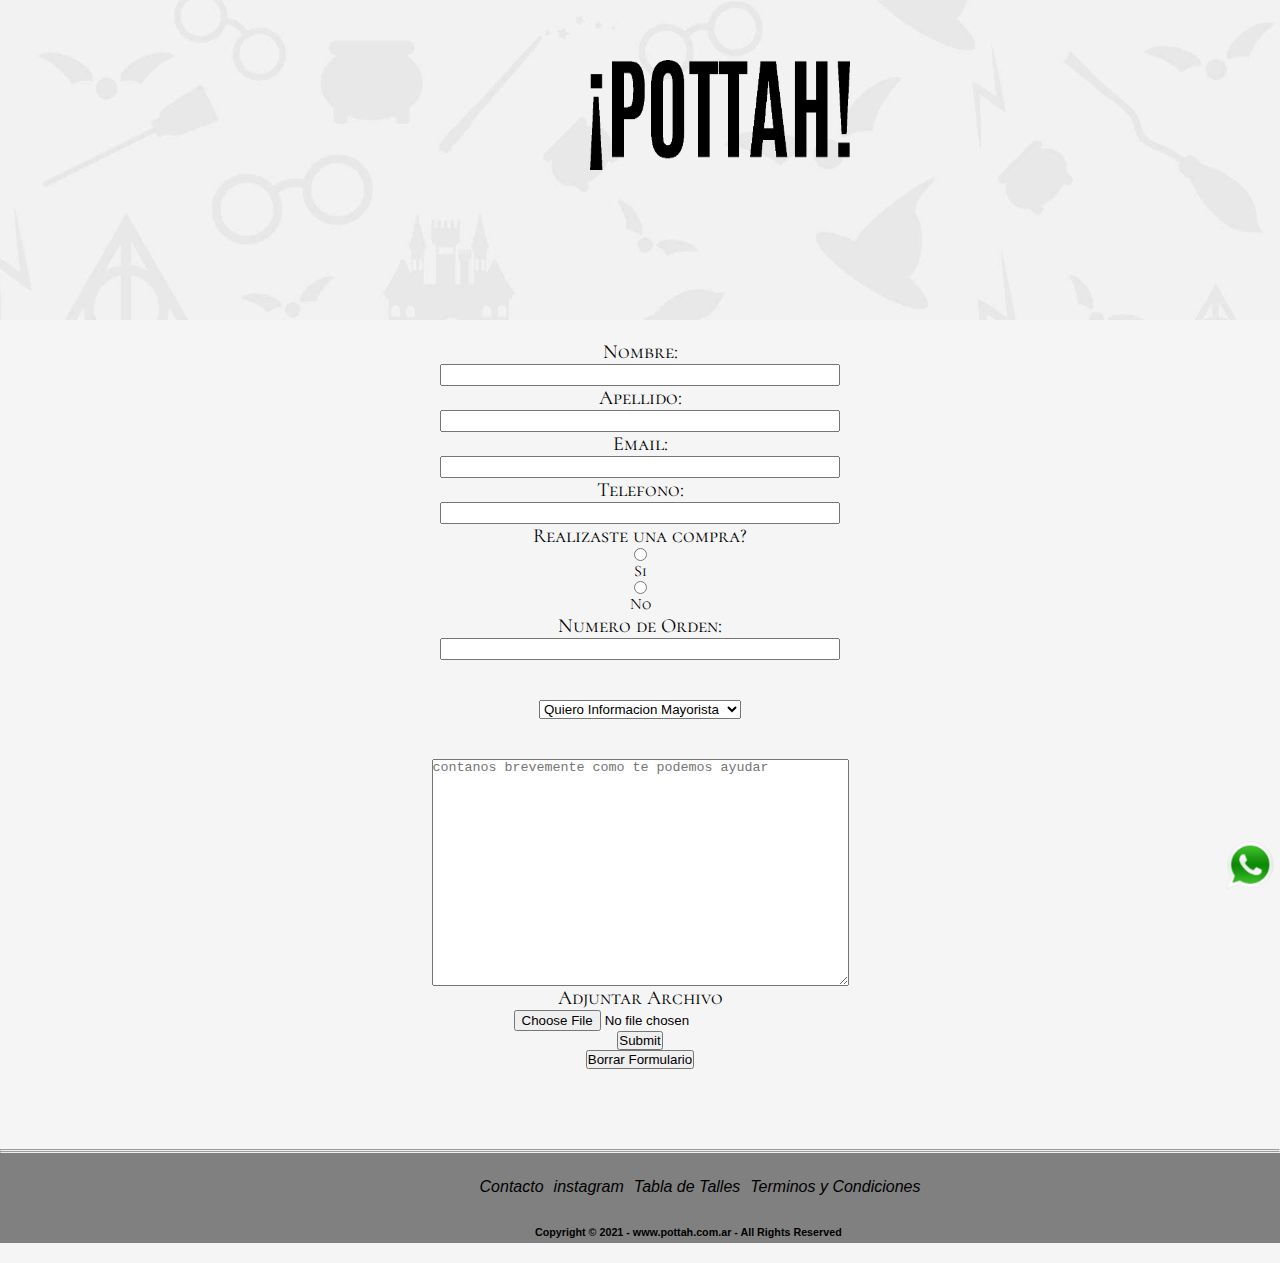
<file: Pages/Contacto.html>
<!DOCTYPE html>
<html lang="en">

<head>
    <meta charset="UTF-8">
    <meta http-equiv="X-UA-Compatible" content="IE=edge">
    <meta name="viewport" content="width=device-width, initial-scale=1.0">
    <link rel="stylesheet" href="../estilos.css">
    <link rel="preconnect" href="https://fonts.googleapis.com">
    <link rel="preconnect" href="https://fonts.gstatic.com" crossorigin>
    <link href="https://fonts.googleapis.com/css2?family=Cormorant+SC:wght@300&display=swap" rel="stylesheet">
    <title>Contacto</title>

</head>

<body>
    <div class="headerContacto">
        <header class="header">
            <a href="../index.html">
            <img class="logo__contacto" src="../imagenes/logo.png" width="300" height="150"></a>
            <h2 class="titulo__form">Contactate con Nosotros</h2>
                
        </header>
    </div>
    
    <main>
        <div class="content">
        <form class="form-contact" action="#" method="get" enctype="text/plain">

           
                <label for="nombre">Nombre:</label>
                <input type="text" class="controls" name= "" id="nombre">

                <label for="apellido">Apellido:</label>
                <input type="text"  class="controls" name="" id="apellido">
     
                <label for="email">Email:</label>
                <input type="email" class="controls" name="" id="email" required>

                <label for="telefono">Telefono:</label>
                <input type="telephone" class="controls" name= "" id="telefono" required>
            
                <label for="">Realizaste una compra?</label>
                <input type="radio" name="compra" value="1"> Si
                <input type="radio" name="compra" value="2"> No
            
                <label for="numero de orden">Numero de Orden:</label>
                <input type="text" class="controls" Id="numero de orden">
            <br>
            <br>
                <select name="motivo contacto" id="motivo contacto">
                    <option value=1>Quiero Informacion Mayorista</option>
                    <option value=2>Hice una compra y no la recibi</option>
                    <option value=3>Necesito ayuda para comprar</option>
                    <option value=4>Tuve problemas con el pago</option>
                    <option value=5>Otro</option>
                </select>
           
          <br>
          <br>
                <textarea name="comentarios" id="comentarios" cols="50" rows="15"
                    placeholder="contanos brevemente como te podemos ayudar"></textarea>
            
                <label for="adjunto">Adjuntar Archivo</label>
                <input type="file" id="adjunto">
           
                <input type="submit">
                <input type="reset" value="Borrar Formulario">

            <div class="appcontacto1">
                <a href="https://wa.me/message/S4IJPPO3X4KMM1">
                    <img src="../imagenes/App2.png" width="80" height="80" alt="whatsapp">
                </a>
            </div>



        </form>

        <br>
        <br>
        <br>
        <br>
        <hr>
        <hr>
    </main>

    <footer>
        <div class="pie">
            <a class="titulo__seccion" href="./Pages/Contacto.html"> <i>Contacto</i>
                <a class="titulo__seccion" href="https://www.instagram.com/pottah.ok/?hl=es"> <i>instagram</i>
                    <a class="titulo__seccion" href="TablaDeTalles"> <i>Tabla de Talles</i>
                        <a class="titulo__seccion" href="TerminosYCondiciones"> <i>Terminos y Condiciones</i>
        </div>

        <h6>Copyright © 2021 - www.pottah.com.ar - All Rights Reserved</h6>

    </footer>






</body>

</html>
</file>
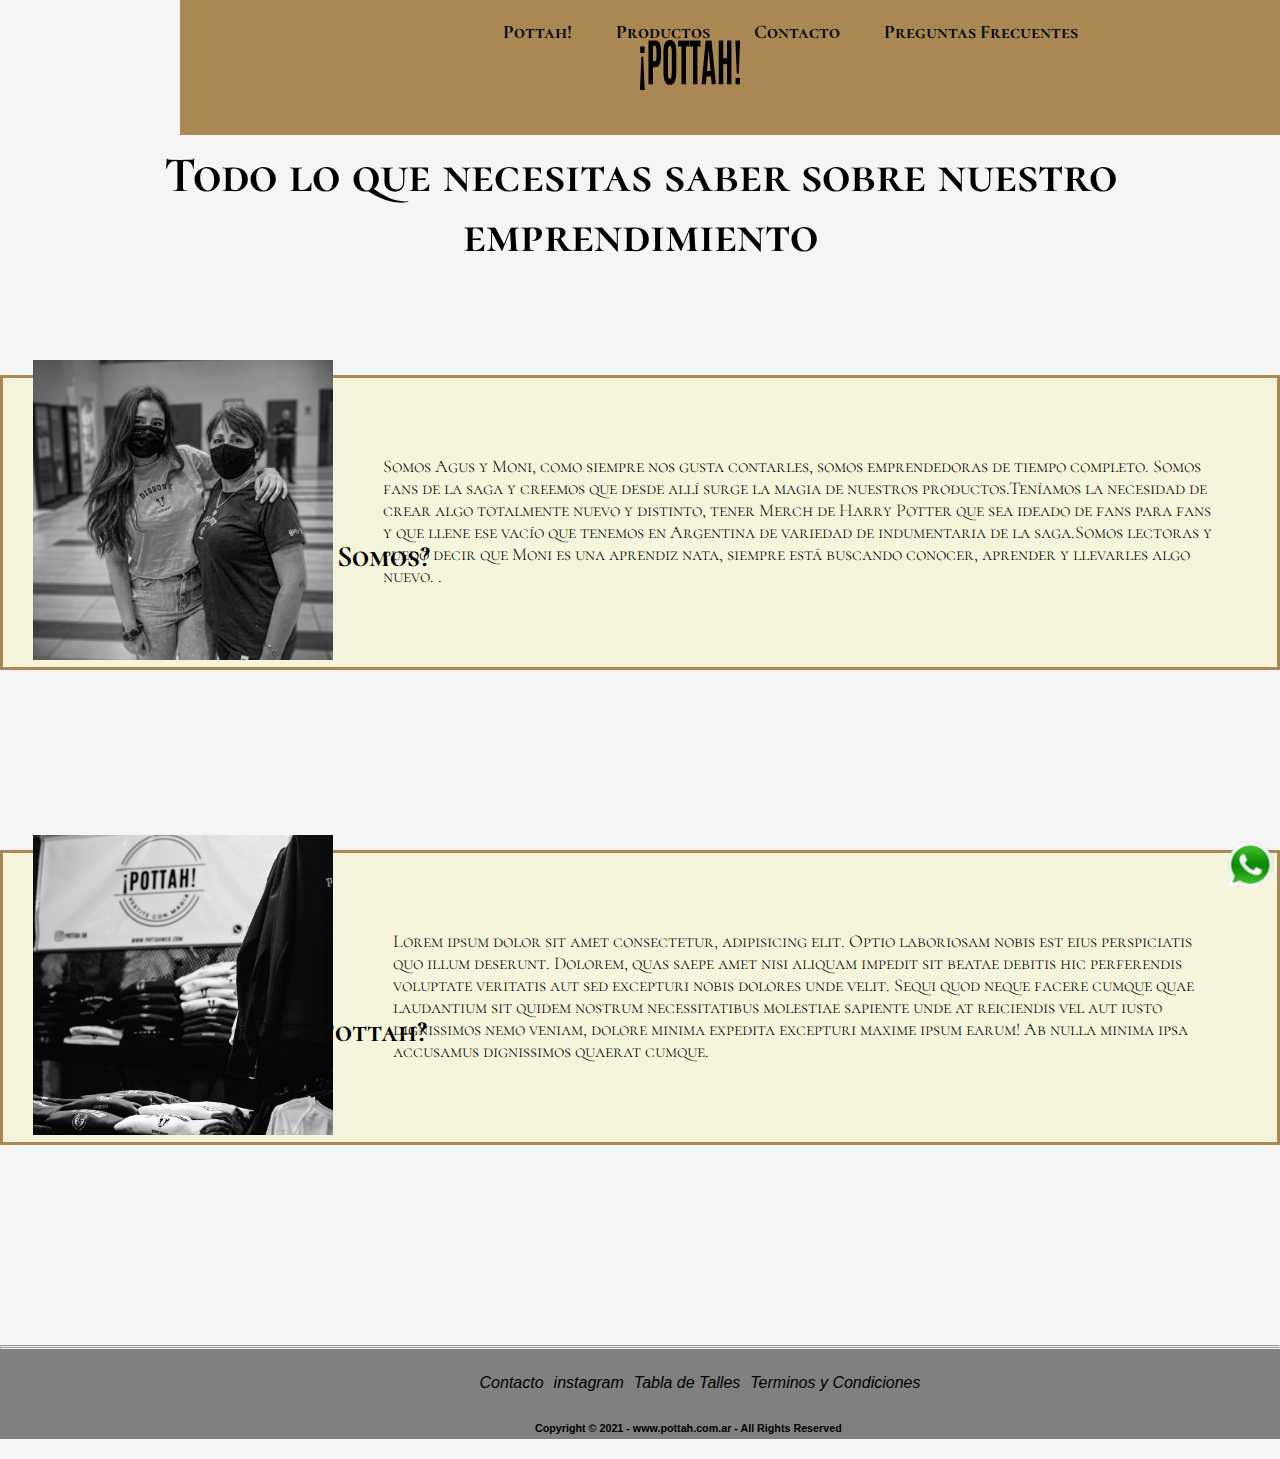
<file: Pages/Pottah!.html>
<!DOCTYPE html>
<html lang="en">
<head>
    <meta charset="UTF-8">
    <meta http-equiv="X-UA-Compatible" content="IE=edge">
    <meta name="viewport" content="width=device-width, initial-scale=1.0">
    <title>Pottah!</title>
    <link rel="stylesheet" href="../estilos.css">
    <link rel="preconnect" href="https://fonts.googleapis.com">
    <link rel="preconnect" href="https://fonts.gstatic.com" crossorigin>
    <link href="https://fonts.googleapis.com/css2?family=Cormorant+SC:wght@300&display=swap" rel="stylesheet">

</head>

    <body>
        <header class="header">
            <div class="logo__header">
                <a href="../index.html">
                    <img src="../imagenes/logo.png"width="100" height="50">
                </a>
            </div>
            <nav class="navMenu">
                <ul>
                    <li> <a href="../Pages/Pottah!.html">Pottah!</a></li>
                    <li> <a href="../Pages/Productos.html">Productos</a></li>
                    <li> <a href="../Pages/Contacto.html">Contacto</a></li>
                    <li> <a href="../Pages/Preguntas Frecuentes.html">Preguntas Frecuentes</a></li>
                </ul>
            </nav>
        </header>

        <h1> Todo lo que necesitas saber sobre nuestro emprendimiento</h1>

<section class="conteiner__nosotras">
<h2 class="tittle__nosotras"> ¿Quienes Somos? </h2> 
<img src="../imagenes/presentacion.webp" width="300px" height="300px" alt="">
<p class="sobre__nosotras">Somos Agus y Moni, como siempre nos gusta contarles, somos emprendedoras de tiempo completo. Somos fans de la saga y creemos que desde allí surge la magia de nuestros productos.Teníamos la necesidad de crear algo totalmente nuevo y distinto, tener Merch de Harry Potter que sea ideado de fans para fans y que llene ese vacío que tenemos en Argentina de variedad de indumentaria de la saga.Somos lectoras y puedo decir que Moni es una aprendiz nata, siempre está buscando conocer, aprender y llevarles algo nuevo. .</p>
</section> 
<br>
<br>
<br>
<br>
<br>
<br>
<br>
<br>
<br>
<br>

<section class="conteiner__pottah">
<h2 class="tittle__nosotras2">¿Que es Pottah?</h2>

<img src="../imagenes/pottah .jpeg" width="300px" height="300px">

<p class="sobre__pottah">Lorem ipsum dolor sit amet consectetur, adipisicing elit. Optio laboriosam nobis est eius perspiciatis quo illum deserunt. Dolorem, quas saepe amet nisi aliquam impedit sit beatae debitis hic perferendis voluptate veritatis aut sed excepturi nobis dolores unde velit. Sequi quod neque facere cumque quae laudantium sit quidem nostrum necessitatibus molestiae sapiente unde at reiciendis vel aut iusto dignissimos nemo veniam, dolore minima expedita excepturi maxime ipsum earum! Ab nulla minima ipsa accusamus dignissimos quaerat cumque.</p>
</section>

<div class="appcontacto1">
    <a href="https://wa.me/message/S4IJPPO3X4KMM1">
        <img src="../imagenes/App2.png" width="80" height="80" alt="whatsapp">
    </a>
</div>
<br>
<br>
<br>
<br>
<br>
<br>
<br>
<br>
<br>
<br>

<br>
<br>
<br>
<br>
<hr>
<hr>

<footer>
    <div class="pie">
        <a class="titulo__seccion" href="../Pages/Contacto.html"> <i>Contacto</i>
            <a class="titulo__seccion" href="https://www.instagram.com/pottah.ok/?hl=es"> <i>instagram</i>
                <a class="titulo__seccion" href="TablaDeTalles"> <i>Tabla de Talles</i>
                    <a class="titulo__seccion" href="TerminosYCondiciones"> <i>Terminos y Condiciones</i>
    </div>

    <h6>Copyright © 2021 - www.pottah.com.ar - All Rights Reserved</h6>

</footer>

</body>
</html>
</file>
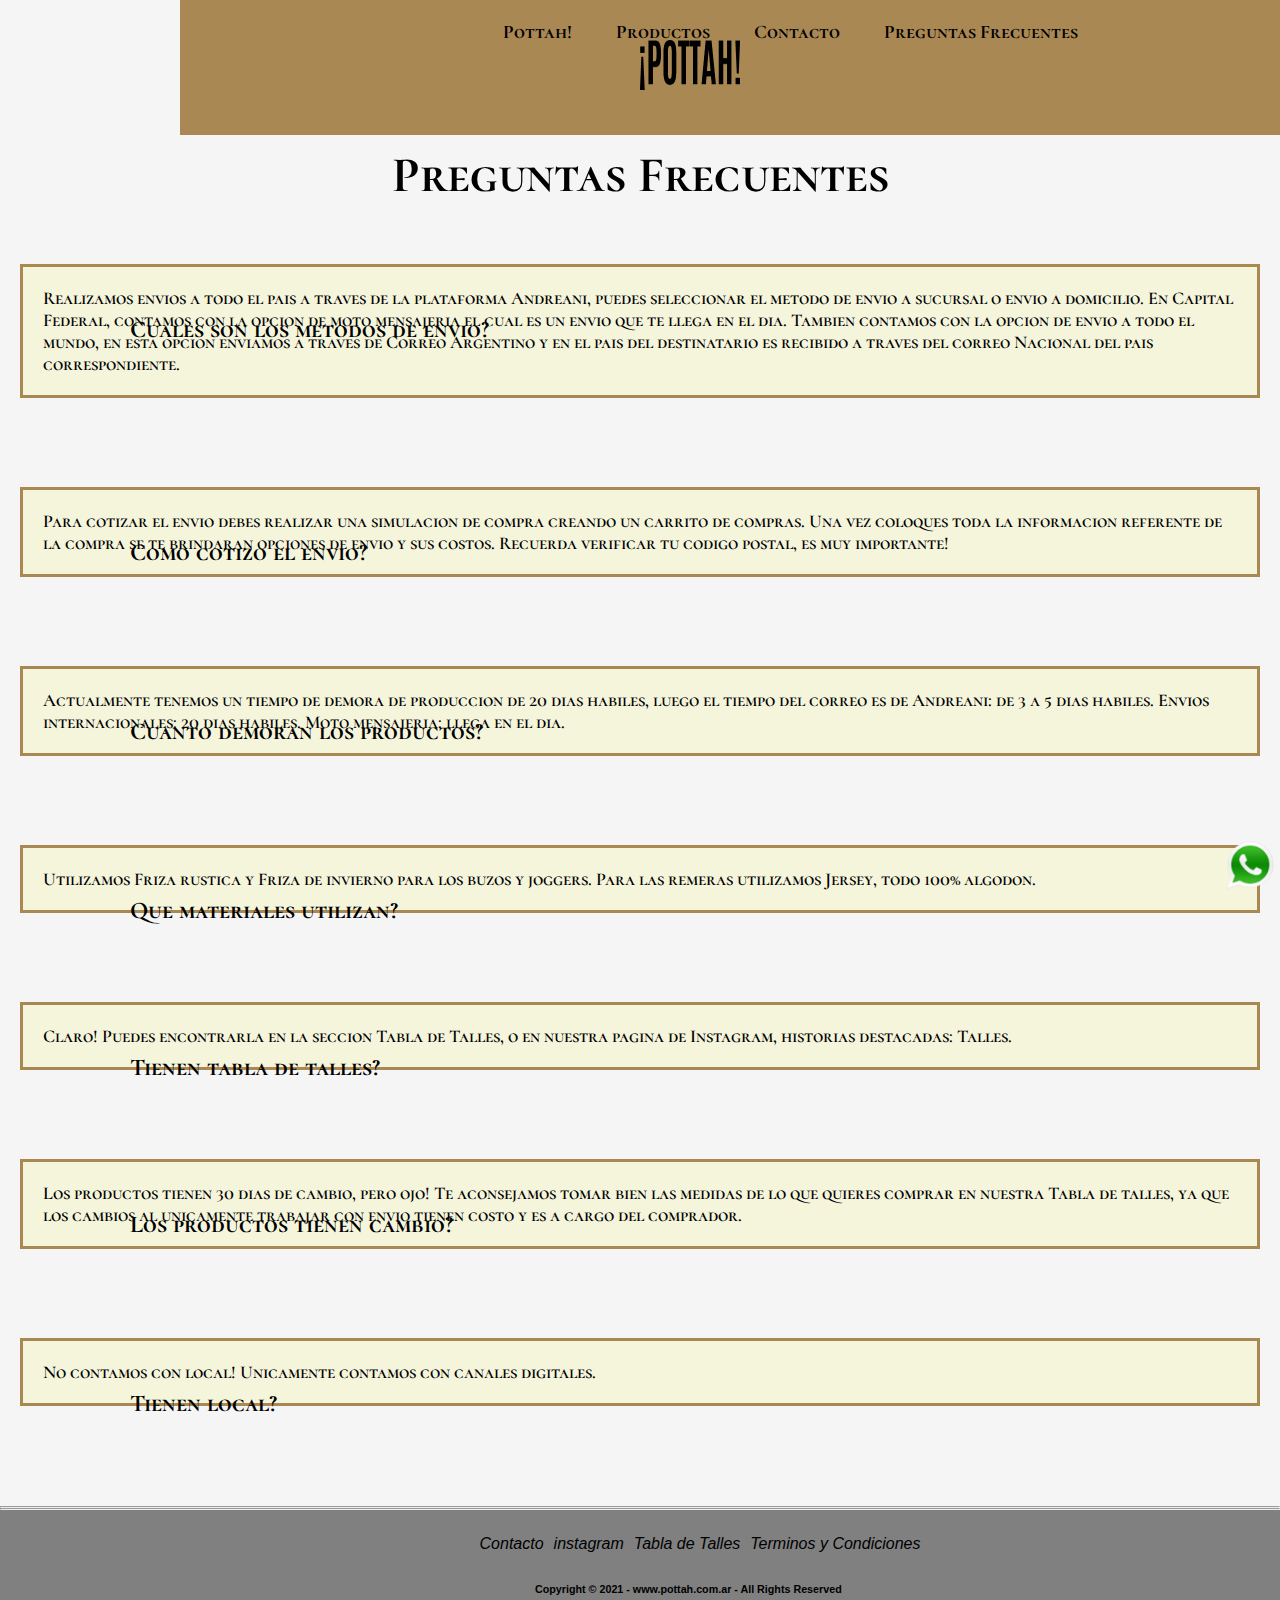
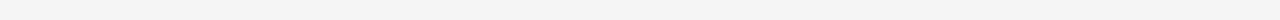
<file: Pages/Preguntas Frecuentes.html>
<!DOCTYPE html>
<html lang="en">

<head>
    <meta charset="UTF-8">
    <meta http-equiv="X-UA-Compatible" content="IE=edge">
    <meta name="viewport" content="width=device-width, initial-scale=1.0">
    <title>Preguntas Frecuentes</title>
    <link rel="stylesheet" href="../estilos.css">
    <link rel="preconnect" href="https://fonts.googleapis.com">
    <link rel="preconnect" href="https://fonts.gstatic.com" crossorigin>
    <link href="https://fonts.googleapis.com/css2?family=Cormorant+SC:wght@300&display=swap" rel="stylesheet">
</head>

<body>

    <header class="header">
        <div class="logo__header">
            <a href="../index.html">
                <img src="../imagenes/logo.png" width="100" height="50">
            </a>
        </div>
        <nav class="navMenu">
            <ul>
                <li> <a href="../Pages/Pottah!.html">Pottah!</a></li>
                <li> <a href="../Pages/Productos.html">Productos</a></li>
                <li> <a href="../Pages/Contacto.html">Contacto</a></li>
                <li> <a href="../Pages/Preguntas Frecuentes.html">Preguntas Frecuentes</a></li>
            </ul>
        </nav>
    </header>

    <h1 class="tittle__frecuentes">Preguntas Frecuentes</h1>

    <h2>Cuales son los metodos de envio?</h2>
    <p class="respuesta">Realizamos envios a todo el pais a traves de la plataforma Andreani, puedes seleccionar el metodo de envio a sucursal o envio a domicilio. En Capital Federal, contamos con la opcion de moto mensajeria el cual es un envio que te llega en el dia.
     Tambien contamos con la opcion de envio a todo el mundo, en esta opcion enviamos a traves de Correo Argentino y en el pais del destinatario es recibido a traves del correo Nacional del pais correspondiente. </p>

    <br>

    <h2>Como cotizo el envio?</h2>
    <p class="respuesta">Para cotizar el envio debes realizar una simulacion de compra creando un carrito de compras. Una vez coloques toda la informacion referente de la compra se te brindaran opciones de envio y sus costos. Recuerda verificar tu codigo postal, es muy importante!</p>
    <br>

    <h2>Cuanto demoran los productos?</h2>
    <p class="respuesta">Actualmente tenemos un tiempo de demora de produccion de 20 dias habiles, luego el tiempo del correo es de Andreani: de 3 a 5 dias habiles. Envios internacionales: 20 dias habiles. Moto mensajeria: llega en el dia.</p>
    <br>

    <h2>Que materiales utilizan?</h2>
    <p class="respuesta"> Utilizamos Friza rustica y Friza de invierno para los buzos y joggers. Para las remeras utilizamos Jersey, todo 100% algodon.</p>
    <br>

    <h2>Tienen tabla de talles?</h2>
    <p class="respuesta">Claro! Puedes encontrarla en la seccion Tabla de Talles, o en nuestra pagina de Instagram, historias destacadas: Talles.</p>
    <br>

    <h2>Los productos tienen cambio?</h2>
    <p class="respuesta">Los productos tienen 30 dias de cambio, pero ojo! Te aconsejamos tomar bien las medidas de lo que quieres comprar en nuestra Tabla de talles, ya que los cambios al unicamente trabajar con envio tienen costo y es a cargo del comprador.</p>
    <br>

    <h2>Tienen local?</h2>
    <p class="respuesta">No contamos con local! Unicamente contamos con canales digitales.</p>

<br>
<br>
<br>
<br>
<div class="appcontacto1">
    <a href="https://wa.me/message/S4IJPPO3X4KMM1">
        <img src="../imagenes/App2.png" width="80" height="80" alt="whatsapp">
    </a>
</div>
<hr>
<hr>

<footer>
    <div class="pie">
        <a class="titulo__seccion" href="../Pages/Contacto.html"> <i>Contacto</i>
            <a class="titulo__seccion" href="https://www.instagram.com/pottah.ok/?hl=es"> <i>instagram</i>
                <a class="titulo__seccion" href="TablaDeTalles"> <i>Tabla de Talles</i>
                    <a class="titulo__seccion" href="TerminosYCondiciones"> <i>Terminos y Condiciones</i>
    </div>

    <h6>Copyright © 2021 - www.pottah.com.ar - All Rights Reserved</h6>

</footer>




</body>

</html>
</file>
<file: estilos.css>
* {
    margin: 0;
    padding: 0;
    box-sizing: border-box;
}

#grid-area {
    display: grid;
    gap: 5px;
    grid-template-areas:
        "logo logo logo"
        "navegacion navegacion navegacion"
        "galeria galeria galeria"
        "galeria galeria galeria"
        "info info otrainfo"
        "redes redes redes";
    height: 980px;
    grid-template-columns: 1fr 1fr 1fr;
}

    

body {
    font-family: 'Cormorant SC', serif;
    background: white;
    width: 1450px;
    overflow-x: hidden;
}

header {
    grid-area: logo;
}

.logo__header {
    display: flex;
    justify-items: center;
    margin: 0;

}

.img__banner {
    margin-top: 20px;
    height: 600px;
    width: 1420px;
}

.ver__mas {
    width: 320px;
    height: 80px;
    text-decoration: none;
    border-style: groove;
    background: beige;
    opacity: 0.6;
    text-align: center;
    margin: auto;
    font-size: xx-large;
    position: relative;
    color: black;
    top: -200px;
    left: -0px;
    border: 2px solid #AA8854;
    z-index: 9999;
}

.text__link {
    text-decoration: none;
}

nav {
    grid-area: navegacion;
}

.navMenu {
    list-style: none;
    padding: 0;
    background: #AA8854;
    width: 100%;
    margin: 0;
    font-weight: bold;
    text-align: center;
}

.navMenu li a {
    text-decoration: none;
    color: black;
    padding: 20px;
    display: block;
    font-size: larger;
    color: black;

}

.navMenu li {
    display: inline-block;
    text-align: auto;
}

.navMenu li a:hover {
    background: #C9A836;

}

main {
    grid-area: galeria;
}

h1 {
    margin: 10px;
    text-align: center;
}
 
.flex-conteiner {
    background-color: whitesmoke;
    margin: 30px;
    padding: 20px;
    display: flex;
    gap: 20px;
    flex-direction: row;
    flex-wrap: nowrap;
    justify-content: center;
}

.flex-item {
    background-color: #AA8854;
    color: black;
    border: 2px solid white;
    border-radius: 6px;
}

.flex-item img {
    width: auto;
    height: 550px;
}
.texto {
    font-size:x-large;
}

.prod__special1 {
    margin: 5px;
    border-radius: 6px;
    background: black;
    box-shadow: 0px 1px 10px rgba(0, 0, 0, 0.2);
    cursor: default;
    transition: all 400ms ease;
    position: relative;
}

.prod__special1:hover {
    box-shadow: 5px 5px 20px rgba (0, 0, 0, 0.4);
    transform: translateY(-5%);
}

.prod__special2 {
    margin: 5px;
    border-radius: 6px;
    background: white;
    box-shadow: 0px 1px 10px rgba(0, 0, 0, 0.2);
    cursor: default;
    transition: all 400ms ease;
    position: relative;
}

.prod__special2:hover {
    box-shadow: 5px 5px 20px rgba (0, 0, 0, 0.4);
    transform: translateY(-5%);
}

.prod__special3 {
    margin: 5px;
    border-radius: 6px;
    background: white;
    box-shadow: 0px 1px 10px rgba(0, 0, 0, 0.2);
    cursor: default;
    transition: all 400ms ease;
    position: relative;
}

.prod__special3:hover {
    box-shadow: 5px 5px 20px rgba (0, 0, 0, 0.4);
    transform: translateY(-5%);
}
.link {
    text-decoration: none;
    color: white;
    display: inline-block;
    position: relative;
    left: 150px;
    margin: 10px;
    padding: 10px;
    border: 2px solid white;
}
.link:hover {
    background: black;
    color: white;
}
.texto {
    text-align: center;
}
span {
    display: none;
}

section {
    grid-area: info;
}

.nuestros__productos {
    width: 600px;
    justify-content: center;
    background: beige;
    text-align: center;
    padding: 80px;
    margin: 100px;
    font-size: medium;
}

h2 {
    display: flex;
    position: relative;
    left: 130px;
    top: 150px;
}

aside {
    grid-area: otrainfo;
    position: relative;
    bottom: 500px;
    left: 1000px;

}

.news {
    color: black;
    text-align: center;
    font-size: large;
    background: beige;
    border: 1px solid #AA8854;
    width: 500px;
    height: 200px;
    padding: 50px;
    display: block;
    justify-items: center;
    position: relative;
    bottom: -160px;
    right: 150px;

}

.appcontacto1 {
    position: fixed;
    right: 5px;
    bottom: 5px;
    z-index: 999999px;
    width: 80px;

}

footer {
    grid-area: redes;
    margin: 0px;
    padding: 0%;
}

footer {
    background: grey;
}

.titulo__seccion {
    color: black;
    display: inline-table;
    justify-content: center;
    text-decoration: none;
    font-family: 'Gill Sans', 'Gill Sans MT', Calibri, 'Trebuchet MS', sans-serif;
    padding: 5px;
}

.pie {
    text-align: center;
    padding: 20px;
}

.pie :hover {
    background-blend-mode: luminosity;
    color: #C9A836;
}

h6 {
    color: black;
    position: relative;
    left: 520px;
    padding: 0%;
    margin: 0%;
}



/*
body {
    font-family: 'Cormorant SC', serif;
    background: white;
}

.navMenu {
    list-style: none;
    padding: 0;
    background: #AA8854;
    width: 100%;
    max-width:2000px;
    margin: 0;
    font-weight: bold;
    text-align: center;
}

.navMenu li a {
    text-decoration: none;
    color: black;
    padding: 20px;
    display: block;
    font-size: larger;
    color: black;

}

.navMenu li {
    display: inline-block;
    text-align: auto;
}

.navMenu li a:hover {
    background: #C9A836;

}

h1 {
    margin: auto;
    text-align: center;
    color: black;
    font-weight: bold;
    padding: 20px;
}

.logo__header {
    position: relative;
    left: 650px;
    margin: 0;

}


img.img__banner {
    margin:auto;
    width: 1500px;
    height:max-content;
    position: relative;
    z-index:888px;
}

h2 {
    text-align: center;
    color: black;
    margin: auto;
    padding: 30px;

}
.prod__special1 {
    padding:20px;
    border: 4px solid #AA8854;
    margin: auto;
    position: relative;
    left: 100px;
}

.prod__special2{
    padding:20px;
    border: 4px solid #AA8854;
    position: relative;
    left: 150px;
}

.prod__special3 {
    padding:20px;
    border: 4px solid #AA8854;
    position: relative;
    left: 200px;
}

h2 {
    text-align: center;
}
.nosotros {

    width:800;
    height: 100px;
    background: beige;
    text-align:center;
    padding: 80px;
    margin: auto;
    font-size:medium;
}

.img__elegidos1 {
    padding:20px;
    border: 4px solid #AA8854;
    margin: auto;
    position: relative;
    left: 100px;
}

.img__elegidos2{
    padding:20px;
    border: 4px solid #AA8854;
    position: relative;
    left: 150px;
}

.img__elegidos3 {
    padding:20px;
    border: 4px solid #AA8854;
    position: relative;
    left: 200px;
}

.nuestros__productos {
    width:800;
    height: 100px;
    background: beige;
    text-align:center;
    padding: 80px;
    margin: auto;
    font-size:medium;
}

.best__seller {
    width:260px;
    height:50px;
    background: beige;
    text-align:center;
    margin: auto;
    font-size:xx-large;
    position: relative;
    right: 20px;
    border: 2px solid #AA8854;

}

.new__arribals {
    width:260px;
    height:50px;
    background: beige;
    text-align:center;
    margin: auto;
    font-size:xx-large;
    position: relative;
    right: 450px;
    top: -105px;
    left: -430px;
    border: 2px solid #AA8854;
}

.oferta {
    width:260px;
    height:50px;
    background: beige;
    text-align:center;
    margin: auto;
    font-size:xx-large;
    position: relative;
    right:-199px;
    top: -50px;
    left: 390px;
    border: 2px solid #AA8854;
}
.ver__mas {
    width:320px;
    height:80px;
    text-decoration: none;
    border-style:groove;
    background:beige;
    opacity: 0.6;
    text-align:center;
    margin: auto;
    font-size:xx-large;
    position: relative;
    color: black;
    top: -200px;
    left: -0px;
    border: 2px solid #AA8854;
    z-index: 9999;

}

.text__link {
    text-decoration: none;
}

.carrito1 {
    width:260px;
    height:20px;
    background: beige;
    text-align:center;
    margin: auto;
    font-size:small;
    position: relative;
    right: 20px;
    border: 1px solid #AA8854;

}

.carrito2 {
    width:260px;
    height:20px;
    background: beige;
    text-align:center;
    margin: auto;
    font-size:small;
    position: relative;
    right: 200px;
    top: -20px;
    left: -430px;
    border: 1px solid #AA8854;
}

.carrito3 {
    width:260px;
    height:20px;
    background: beige;
    text-align:center;
    margin: auto;
    font-size:small;
    position: relative;
    right:-199px;
    top: -45px;
    left: 390px;
    border: 1px solid #AA8854;
}

footer {
    background:grey;
}

.titulo__seccion {
    color:black;
    display:inline-table;
    justify-content:center;
    text-decoration: none;
    font-family:'Gill Sans', 'Gill Sans MT', Calibri, 'Trebuchet MS', sans-serif;
    padding: 5px;
}

.pie {
    text-align: center;
    padding: 20px;
}

.pie :hover {
    background-blend-mode: luminosity;
    color: #C9A836;
}

h6 {
color:black;
position: relative;
left: 520px;
padding: 0%;
margin: 0%;
}

.news {
    color:black;
    text-align: center;
    font-size: large;
    width:500px;
    height: 120px;
    background: beige;
    padding: 10px;
    position: relative;
    top: -120px;
    left: 450px;
    border: 1px solid #AA8854;
}

.appcontacto1 {
    position: fixed;
    right: 5px;
    bottom: 5px;
    z-index: 999999px;
    width: 80px;

}

/*comienza el css de Form contancto*/

body {
    background-color: whitesmoke;
}

.logo__contacto {
    position: relative;
    left: 550px;
    margin: 0%;

}

.container__header {
    margin: auto;
    background: white;
    border: 1px solid whitesmoke;
}

.headerContacto {
    height: 320px;
    background: black url(./imagenes/logo\ 1.jpg);
    background-size: cover;
    position: relative;
}

.logo__contacto {
    padding: 20px;
    margin: 40px;
    justify-content: center;
    position: relative;
    left: 530px;
}
.titulo__form {
    text-align: center;
    font-size: xx-large;
    position: relative;
    left: 530px;
    top: -50px;
}


.content label {
    display: block;
    text-decoration: none;
    font-size: 20px;
    font-weight: 900px;
}

.form-contact {
    display: grid;
    justify-items: center;
    margin-top: 20px;

}

.controls {
    width: 400px;
    font-size: 16px;
    font-weight: 600;
}

/*comienza el css Pottah!*/

.tittle__nosotras {
    font-size: 30px;
    position: relative;
    left: 150px;
    bottom: 50px;
}
.tittle__nosotras2 {
    font-size: 30px;
    position: relative;
    left: 150px;
    bottom: 50px;
}

.conteiner__nosotras {
    padding: 60px;
    margin: auto;
    border: 3px solid #AA8854;
    position: relative;
    top: 100px;
    background-color: beige;

}

.conteiner__nosotras img {
    width: 300px;
    float: left;
    margin-right: 20px;
    margin-bottom: 20px;
    position: relative;
    top: -115px;
    right: 30px;
}

.conteiner__nosotras p {
    display: block;
    font-size: 18px;
    font-weight: 300;
    position: relative;
    top: -20px;
}

.logo__header {
    margin: 20px;
    padding: 20px;
    position: relative;
    left: 600px;
}

h1 {
    font-size: 50px;
}

.conteiner__pottah {
    padding: 60px;
    margin: auto;
    border: 3px solid #AA8854;
    position: relative;
    top: 80px;
    background-color: beige;

}

.conteiner__pottah img {
    width: 300px;
    float: left;
    margin-right: 30px;
    margin-bottom: 20px;
    position: relative;
    top: -115px;
    right: 30px;
}

.conteiner__pottah p {
    display: block;
    font-size: 18px;
    font-weight: 300;
    position: relative;
    top: -20px;
}


/*comienza el css Productos*/

#grid-area1 {
    display: grid;
    grid-template-areas: 
    "logo logo logo"
    "navegacion navegacion navegacion"
    "galeria galeria galeria"
    "redes redes redes";
    height: auto;
    grid-template-columns: 1fr 1fr 1fr;
}

.flex-conteiner1 {
    background-color: whitesmoke;
    margin: 0px;
    padding: 5px;
    display: flex;
    gap: 5px;
    flex-direction:row;
    flex-wrap:wrap;
    justify-content: space-around;
}

.flex-item1 {
    background-color: #AA8854;
    color: black;
    border: 2px solid white;
    border-radius: 6px;
    width: 380px;
}

.flex-item1 img {
    width: 350px;
    height:460px;
}
.texto1 {
    font-size:x-large;
    text-align: center;
}

.prod1 {
    margin: 5px;
    border-radius: 6px;
    background: black;
    box-shadow: 0px 1px 10px rgba(0, 0, 0, 0.2);
    cursor: default;
    transition: all 400ms ease;
    position: relative;
}

.prod1:hover {
    box-shadow: 5px 5px 20px rgba (0, 0, 0, 0.4);
    transform: translateY(-5%);
}

.link1 {
    text-decoration: none;
    color: white;
    display: inline-block;
    position: relative;
    left: 130px;
    margin: 10px;
    padding: 10px;
    border: 2px solid white;
}
.link1:hover {
    background: black;
    color: white;
}
.prod2 {
    margin: 5px;
    border-radius: 6px;
    background: black;
    box-shadow: 0px 1px 10px rgba(0, 0, 0, 0.2);
    cursor: default;
    transition: all 400ms ease;
    position: relative;
}

.prod2:hover {
    box-shadow: 5px 5px 20px rgba (0, 0, 0, 0.4);
    transform: translateY(-5%);
}

.flex-item2 img {
    width: 350px;
    height: auto;
}
.flex-item2 {
    background-color: #AA8854;
    color: black;
    border: 2px solid white;
    border-radius: 6px;
    width: 380px;
}

.prod3 {
    margin: 5px;
    border-radius: 6px;
    background: black;
    box-shadow: 0px 1px 10px rgba(0, 0, 0, 0.2);
    cursor: default;
    transition: all 400ms ease;
    position: relative;
}

.prod3:hover {
    box-shadow: 5px 5px 20px rgba (0, 0, 0, 0.4);
    transform: translateY(-5%);
}

.flex-item3 img {
    width: 350px;
    height: auto;
}
.flex-item3 {
    background-color: #AA8854;
    color: black;
    border: 2px solid white;
    border-radius: 6px;
    width: 380px;
}

.prod4 {
    margin: 5px;
    border-radius: 6px;
    background: black;
    box-shadow: 0px 1px 10px rgba(0, 0, 0, 0.2);
    cursor: default;
    transition: all 400ms ease;
    position: relative;
}

.prod4:hover {
    box-shadow: 5px 5px 20px rgba (0, 0, 0, 0.4);
    transform: translateY(-5%);
}

.flex-item4 img {
    width: 350px;
    height: auto;
}
.flex-item4 {
    background-color: #AA8854;
    color: black;
    border: 2px solid white;
    border-radius: 6px;
    width: 380px;
}

.prod5 {
    margin: 5px;
    border-radius: 6px;
    background: black;
    box-shadow: 0px 1px 10px rgba(0, 0, 0, 0.2);
    cursor: default;
    transition: all 400ms ease;
    position: relative;
}

.prod5:hover {
    box-shadow: 5px 5px 20px rgba (0, 0, 0, 0.4);
    transform: translateY(-5%);
}

.flex-item5 img {
    width: 350px;
    height: auto;
}
.flex-item5 {
    background-color: #AA8854;
    color: black;
    border: 2px solid white;
    border-radius: 6px;
    width: 380px;
}

.prod6 {
    margin: 5px;
    border-radius: 6px;
    background: black;
    box-shadow: 0px 1px 10px rgba(0, 0, 0, 0.2);
    cursor: default;
    transition: all 400ms ease;
    position: relative;
}

.prod6:hover {
    box-shadow: 5px 5px 20px rgba (0, 0, 0, 0.4);
    transform: translateY(-5%);
}

.flex-item6 img {
    width: 350px;
    height: auto;
}
.flex-item6 {
    background-color: #AA8854;
    color: black;
    border: 2px solid white;
    border-radius: 6px;
    width: 380px;
}


/*comienza el css Pregunatas frecuentes*/

.tittle__frecuentes {
    text-align: center;
}

.respuesta {
    border: 3px solid #AA8854;
    background-color: beige;
    margin: 20px;
    padding: 20px;
    font-size: 18px;
    font-weight: 600;


}

@media screen and (max-width: 480px) {
    header {
        width: 480px;
        display: flex;
        justify-items: left;
    }

    .logo__header {
        position: relative;
        left: 150px;
    }

    nav {
        width: 480px;
    }

    h1 {
        text-align: center;
    }

    body {
        width: 100%;
        overflow-x: hidden;
    }

    html {
        overflow-x: hidden;
    }

    .flex-conteiner {
        display: flex;
        gap: 20px;
        flex-direction: column-reverse;
        flex-wrap: wrap-reverse;
        width: 400px;
        height: auto;
        position: relative;
        left: 40px;
    }

    .nuestros__productos {
        display: flex;
        justify-items: left;
        margin: 30px;
        width: 400px;
    }

    h2 {
        position: relative;
        top: 100px;
    }

    aside {
        overflow-x: hidden;
    }

    footer {
        width: 480px;
    }

    h6 {
        position: relative;
        left: 80px;
    }

    .appcontacto1 {
        display: flex;
        justify-content: right;
        z-index: 9999px;

    }

    .appcontacto1 img {
        width: 50px;
        height: auto;

    }
}
/* css de responsive */

@media screen and (min-width: 481px) and (max-width: 768px) {
    header {
        width: 768px;
        display: flex;
        justify-items: left;
    }

    .logo__header {
        position: relative;
        left: 300px;
    }

    nav {
        width: 768px;
    }
    
.ver__mas {
    left: -250px;
}


    body {
        width: 100%;
        overflow-x: hidden;
    }

    html {
        overflow-x: hidden;
    }

    .flex-conteiner {
        display: flex;
        gap: 20px;
        flex-direction: column-reverse;
        flex-wrap: wrap-reverse;
        width: 300px;
        height: auto;
        position: relative;
        left: 300px;
    }

    .nuestros__productos {
        display: flex;
        justify-items: left;
        margin: 30px;
        width: 768px;
    }

    h2 {
        position: relative;
        top: 100px;
    }

    aside {
        overflow-x: hidden;
    }

    footer {
        width: 768px;
    }

    h6 {
        position: relative;
        left: 80px;
    }

    .appcontacto1 {
        display: flex;
        justify-content: right;
        z-index: 9999px;

    }

    .appcontacto1 img {
        width: 50px;
        height: auto;

    }
}

@media screen and (min-width: 769px) and (max-width: 1400px) {
    header {
        width: 1400px;
        display: flex;
        justify-items: left;
    }

    .logo__header {
        position: relative;
        left: 600px;
    }

    nav {
        width: 1400px;
    }
    .ver__mas {
        left: -300px;
    }
    

    body {
        width: 100%;
        overflow-x: hidden;
    }

    html {
        overflow-x: hidden;
    }
    .flex-conteiner {
        display: flex;
        gap: 20px;
        width: 1200px;
        height: auto;
        position: relative;
        left: 60px;
    }

    .nuestros__productos {
        display: flex;
        justify-items: left;
        margin: 30px;
        width: 700px;
    }

    h2 {
        position: relative;
        top: 100px;
    }

    aside {
        margin: 30px;
        width: 700px;
        position: relative;
        left: -300px;
        bottom: 100px;

    }

    footer {
        width: 1400px;
    }

    h6 {
        position: relative;
        left: 530px;
    }

    .appcontacto1 {
        display: flex;
        justify-content: right;
        z-index: 9999px;

    }

    .appcontacto1 img {
        width: 50px;
        height: auto;

    }
}

@media screen and (max-width: 480px) {
    header {
        width: 480px;
        display: flex;
        justify-items: left;
    }

    .logo__header {
        position: relative;
        left: 150px;
    }
    nav {
        width: 480px;
}

body {
    width: 100%;
    overflow-x: hidden;
}
html {
    overflow-x: hidden;
}

.flex-conteiner {
    display: flex;
    gap: 20px;
    flex-direction:column-reverse;
    flex-wrap:wrap-reverse;
    width: 400px;
    height:auto;
    position: relative;
    left: 40px;  
}

.nuestros__productos {
    display: flex;
    justify-items: left;
    margin: 30px;
    width: 400px;
}

h2 {
    position: relative;
    top: 100px;
}

aside {
    overflow-x: hidden;
}

footer {
    width: 480px;
}
h6 {
    position: relative;
    left: 80px;
}

.appcontacto1{
    display: flex;
   justify-content: right;
    z-index: 9999px;

}

.appcontacto1 img{
    width: 50px;
    height: auto;
   
}


}

@media screen and (min-width: 481px) and (max-width: 768px) {
    header {
        width: 768px;
        display: flex;
        justify-items: left;
    }

    .logo__header {
        position: relative;
        left: 300px;
    }
    nav {
        width: 768px;
}

body {
    width: 100%;
    overflow-x: hidden;
}
html {
    overflow-x: hidden;
}

.flex-conteiner {
    display: flex;
    gap: 20px;
    flex-direction:column-reverse;
    flex-wrap:wrap-reverse;
    width: 400px;
    height:auto;
    position: relative;
    left: 40px;  
}


aside {
    overflow-x: hidden;
}

footer {
    width: 768px;
}
h6 {
    position: relative;
    left: 80px;
}

.appcontacto1{
    display: flex;
   justify-content: right;
    z-index: 9999px;

}

.appcontacto1 img{
    width: 50px;
    height: auto;
   
}


}

/*responsive de productos*/

@media screen and (min-width: 769px) and (max-width: 1400px) {
    header {
        width: 1400px;
        display: flex;
        justify-items: left;
    }

    .logo__header {
        position: relative;
        left: 600px;
    }
    nav {
        width: 1400px;
}

body {
    width: 100%;
    overflow-x: hidden;
}
html {
    overflow-x: hidden;
}

.flex-conteiner {
    display: flex;
    gap: 20px;
    width: 1400px;
    height:auto;
    position: relative;
    left: 40px;  
}

.nuestros__productos {
    display: flex;
    justify-items: left;
    margin: 30px;
    width: 400px;
}

h2 {
    position: relative;
    top: 100px;
}

aside {
    overflow-x: hidden;
}

footer {
    width: 1400px;
}
h6 {
    position: relative;
    left: 530px;
}

.appcontacto1{
    display: flex;
   justify-content: right;
    z-index: 9999px;

}

.appcontacto1 img{
    width: 50px;
    height: auto;
   
}


}
</file>
